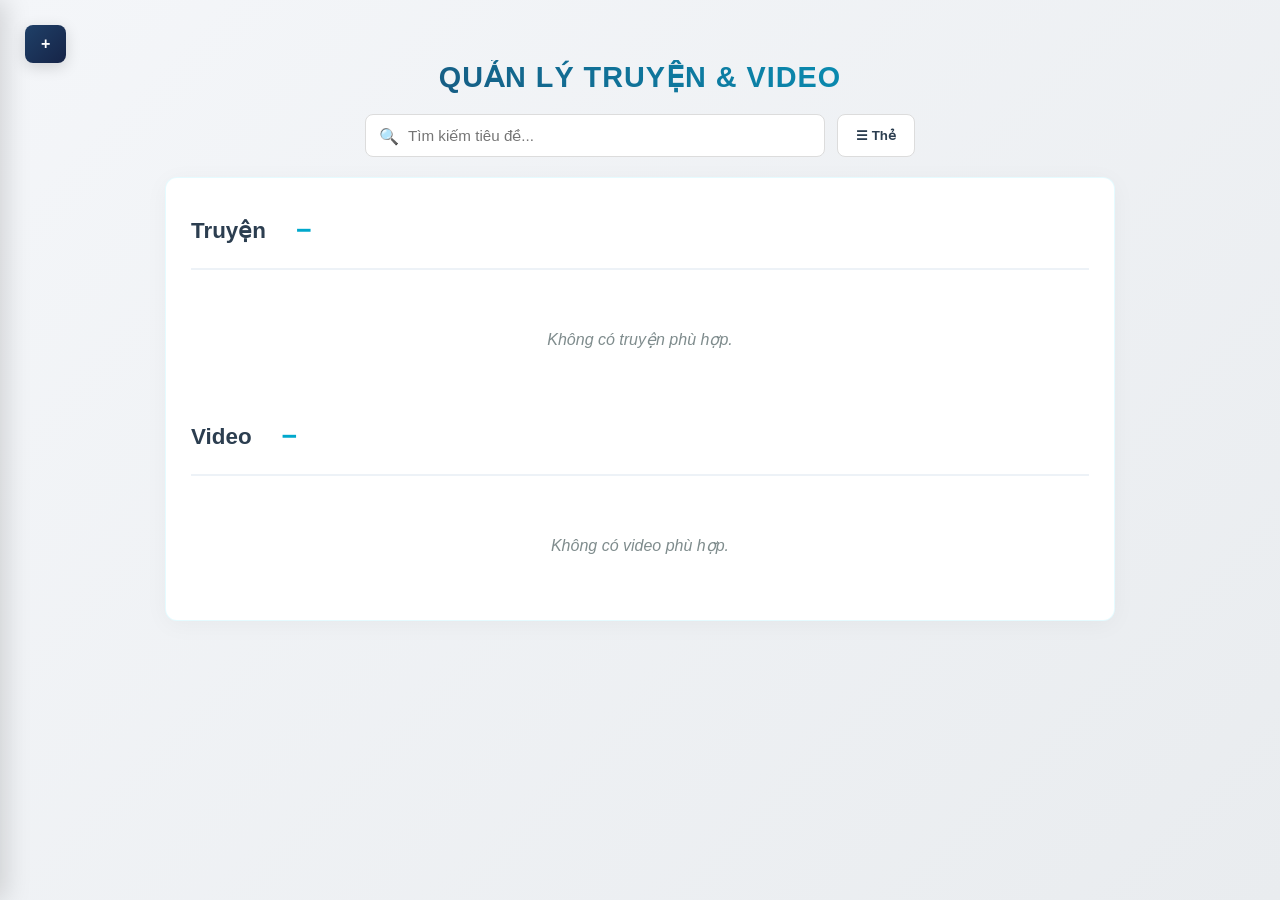
<file: index.html>
<!DOCTYPE html>
<html lang="vi">
<head>
  <meta charset="UTF-8">
  <meta name="viewport" content="width=device-width, initial-scale=1.0">
  <title>Quản lý Truyện & Video</title>
  <link rel="stylesheet" href="style.css">
</head>
<body>
  <!-- Nút 3 gạch mở Sidebar ở góc trên cùng bên trái -->
  <button class="menu-toggle-btn" onclick="toggleSidebar()" title="Mở menu thêm mới">+</button>

  <!-- THANH SIDEBAR CHỨA KHU VỰC NHẬP LIỆU -->
  <div id="sidebarForm" class="sidebar hidden-sidebar">
    <div class="sidebar-header">
      <h2>Nhập Thông Tin</h2>
      <button class="close-sidebar-btn" onclick="toggleSidebar()">✕</button>
    </div>
    <div class="input-group">
      <div class="input-row">
        <label>Tiêu đề:</label>
        <input type="text" id="linkTitle" placeholder="Nhập tiêu đề">
        
        <label>Đường dẫn URL:</label>
        <input type="url" id="linkUrl" placeholder="Nhập link URL">
        
        <label>Thẻ (Tags):</label>
        <div class="tag-input-container">
          <input type="text" id="linkTags" placeholder="Nhập hoặc chọn tag..." onfocus="showTagSuggestions()">
          <div id="tagSuggestionBox" class="tag-suggestion-box hidden"></div>
        </div>

        <label>Phân loại:</label>
        <select id="linkType">
          <option value="truyen">Truyện</option>
          <option value="video">Video</option>
        </select>
        
        <input type="file" id="linkImage" accept="image/*" style="display:none">
        <span id="imageSelectedText" style="color: #4CAF50; font-size: 0.9em; margin-top: 5px; display: block; text-align: center;"></span>
        <button type="button" class="upload-btn" onclick="document.getElementById('linkImage').click()">Chọn ảnh bìa</button>
        
        <button id="addOrUpdateBtn" onclick="addLink()">Thêm Link</button>
      </div>
    </div>
  </div>

  <!-- KHU VỰC CHÍNH HIỂN THỊ DANH SÁCH -->
  <div class="container">
    <header>
      <h1>Quản lý Truyện & Video</h1>
    </header>

    <div class="search-filter-wrapper">
      <div class="search-box-container">
        <span class="search-icon">🔍</span>
        <input type="text" id="searchInput" placeholder="Tìm kiếm tiêu đề..." oninput="renderLinks()">
      </div>
      <button class="filter-toggle-btn" onclick="toggleTagCloud()" title="Bộ lọc thẻ">☰ Thẻ</button>
    </div>

    <div id="tagContainer" class="tag-cloud hidden"></div>

    <div class="links-container">
      <div>
        <div style="display: flex; align-items: center; gap: 10px; margin-bottom: 20px; border-bottom: 2px solid #edf2f7; padding-bottom: 10px;">
          <h2 onclick="toggleSection('truyen')" style="margin-bottom: 0; border-bottom: none; padding-bottom: 0; cursor: pointer; display: flex; align-items: center;">
            Truyện <button class="toggle-btn" id="toggle-truyen">−</button>
          </h2>
          <span id="activeTag-truyen"></span>
        </div>
        <div id="truyenList"></div>
      </div>
      
      <div style="margin-top: 20px;">
        <div style="display: flex; align-items: center; gap: 10px; margin-bottom: 20px; border-bottom: 2px solid #edf2f7; padding-bottom: 10px;">
          <h2 onclick="toggleSection('video')" style="margin-bottom: 0; border-bottom: none; padding-bottom: 0; cursor: pointer; display: flex; align-items: center;">
            Video <button class="toggle-btn" id="toggle-video">+</button>
          </h2>
          <span id="activeTag-video"></span>
        </div>
        <div id="videoList"></div>
      </div>
    </div>
  </div>

  <!-- Thông báo trạng thái nhỏ ở đáy màn hình -->
  <div id="statusMessage" style="
    position: fixed;
    bottom: 20px;
    left: 50%;
    transform: translateX(-50%);
    background-color: rgba(76, 175, 80, 0.95);
    color: white;
    padding: 10px 20px;
    border-radius: 8px;
    display: none;
    z-index: 9999;
    font-weight: bold;
    box-shadow: 0 2px 10px rgba(0,0,0,0.3);
    text-align: center;
    max-width: 85%;
    width: auto;
  "></div>

  <script src="script.js"></script>
</body>
</html>
</file>
<file: style.css>
:root {
  /* Bảng màu chủ đề Trắng Bạc & Xanh Ngọc */
  --primary-color: #f4f6f9;       
  --secondary-color: #ffffff;     
  --input-bg-color: #eaeef3;      
  --accent-color: #00d2ff;        
  --accent-hover: #00a8cc;        
  --text-color: #2c3e50;          
  --text-muted: #7f8c8d;          
  --border-radius: 12px;          
  --shadow-glow: 0 0 12px rgba(0, 210, 255, 0.4); 
}

* {
  margin: 0;
  padding: 0;
  box-sizing: border-box;
  font-family: 'Segoe UI', Tahoma, Geneva, Verdana, sans-serif;
}

body {
  background-color: var(--primary-color);
  color: var(--text-color);
  min-height: 100vh;
  background-image: linear-gradient(135deg, #f4f6f9 0%, #e9ecef 100%);
}

/* NÚT 3 GẠCH DI CHUYỂN THEO TRANG KHI CUỘN */
.menu-toggle-btn {
  position: absolute;       
  top: 25px;                
  left: 25px;
  z-index: 1000;
  padding: 10px 16px;
  font-size: 1em;
  background: linear-gradient(135deg, #1f4068 0%, #162447 100%);
  box-shadow: 0 4px 15px rgba(0,0,0,0.15);
  border-radius: 8px;
  color: white;
  cursor: pointer;
  font-weight: bold;
}

@media (max-width: 480px) {
  .menu-toggle-btn {
    top: 15px;
    left: 10px;
  }
}

/* THANH SIDEBAR ẨN/HIỆN */
.sidebar {
  position: fixed;  
  top: 0;
  left: 0;
  width: 320px;
  height: 100vh;
  background-color: var(--secondary-color);
  box-shadow: 5px 0 25px rgba(0, 0, 0, 0.15);
  z-index: 2000;
  padding: 20px;
  display: flex;
  flex-direction: column;
  transition: transform 0.3s cubic-bezier(0.25, 0.8, 0.25, 1);
  overflow-y: auto;
  
  /* TỐI ƯU CHO MOBILE Ở ĐÂY */
  will-change: transform;
  transform: translate3d(0, 0, 0); 
  -webkit-overflow-scrolling: touch; /* Giúp cuộn sidebar trên iOS mượt */
}

.hidden-sidebar {
  transform: translate3d(-100%, 0, 0);
}

.sidebar-header {
  display: flex;
  justify-content: space-between;
  align-items: center;
  margin-bottom: 20px;
  border-bottom: 2px solid #f0f3f6;
  padding-bottom: 10px;
}

.sidebar-header h2 {
  font-size: 1.25em;
  color: #1f4068;
}

.close-sidebar-btn {
  background: none;
  color: #aaa;
  font-size: 1.3em;
  padding: 5px;
  box-shadow: none;
  border: none;
  cursor: pointer;
}
.close-sidebar-btn:hover {
  color: #ff4444;
}

.input-group {
  background: none;
  border: none;
  padding: 0;
  box-shadow: none;
}

.input-row {
  display: flex;
  flex-direction: column;
  gap: 12px;
}

.input-row label {
  font-size: 0.85em;
  font-weight: bold;
  color: var(--text-muted);
  margin-bottom: -4px;
}

input, select {
  width: 100%;
  padding: 11px 14px;
  border-radius: 8px;
  border: 1px solid #dcdcdc;
  background-color: var(--input-bg-color);
  color: var(--text-color);
  font-size: 0.95em;
  transition: all 0.3s ease;
}

input:focus, select:focus {
  outline: none;
  border-color: var(--accent-color);
  background-color: #ffffff;
  box-shadow: var(--shadow-glow);
}

button {
  padding: 12px 20px;
  border-radius: 8px;
  border: none;
  background: linear-gradient(135deg, var(--accent-color) 0%, #00bcff 100%);
  color: white;
  cursor: pointer;
  transition: all 0.3s ease;
  font-weight: bold;
  box-shadow: 0 4px 10px rgba(0, 210, 255, 0.2);
}

button:hover {
  transform: translateY(-2px);
  box-shadow: var(--shadow-glow);
  filter: brightness(1.05);
}

.upload-btn {
  background: #f0f3f6;
  color: var(--text-color);
  border: 1px solid #dcdcdc;
  box-shadow: none;
}
.upload-btn:hover {
  background: #e2e8f0;
  color: #000;
}

#addOrUpdateBtn {
  background: linear-gradient(135deg, #00d2ff 0%, #0099ff 100%);
  margin-top: 10px;
}

.tag-input-container {
  position: relative;
  width: 100%;
}

/* HỘP GỢI Ý TAG */
.tag-suggestion-box {
  position: absolute;
  top: 105%;
  left: 0;
  right: 0;
  background-color: var(--secondary-color);
  border: 1px solid rgba(0, 210, 255, 0.3);
  border-radius: 8px;
  padding: 8px;
  max-height: 120px;
  overflow-y: auto;
  z-index: 2100;
  display: flex;
  flex-wrap: wrap;
  gap: 6px;
  box-shadow: 0 6px 18px rgba(0, 0, 0, 0.08);
}

.tag-suggestion-box.hidden {
  display: none;
}

.suggest-tag-btn {
  background-color: #f0f3f6;
  color: var(--text-color);
  border: 1px solid #dcdcdc;
  padding: 4px 10px;
  border-radius: 6px;
  font-size: 0.85em;
  box-shadow: none;
}
.suggest-tag-btn:hover {
  background: var(--accent-color);
  color: white;
  border-color: var(--accent-color);
}

.container {
  max-width: 1000px;
  margin: 0 auto;
  padding: 60px 25px 25px 25px; 
}

header {
  text-align: center;
  margin-bottom: 20px;
}

header h1 {
  font-size: 1.8em;
  color: var(--text-color);
  font-weight: 800;
  text-transform: uppercase;
  letter-spacing: 1px;
  background: linear-gradient(45deg, #1f4068, var(--accent-hover));
  -webkit-background-clip: text;
  -webkit-text-fill-color: transparent;
}

.links-container {
  background-color: var(--secondary-color);
  border-radius: var(--border-radius);
  padding: 25px;
  box-shadow: 0 4px 25px rgba(0, 0, 0, 0.04);
  border: 1px solid rgba(0, 210, 255, 0.1);
}

.links-container h2 {
  font-size: 1.4em;
  color: #2c3e50;
  border-bottom: 2px solid #edf2f7;
  padding-bottom: 10px;
  margin-bottom: 20px;
  display: flex;
  align-items: center;
}

/* THANH TÌM KIẾM VÀ BỘ LỌC */
.search-filter-wrapper {
  display: flex;
  justify-content: center;
  align-items: stretch;
  gap: 12px;
  margin-bottom: 20px;
  max-width: 550px;
  margin-left: auto;
  margin-right: auto;
  width: 100%;
}

.search-box-container {
  position: relative;
  flex-grow: 1;
}

.search-icon {
  position: absolute;
  left: 14px;
  top: 50%;
  transform: translateY(-50%);
  color: var(--text-muted);
  pointer-events: none;
}

.search-box-container input {
  width: 100%;
  height: 100%;
  padding: 12px 15px 12px 42px;
  border-radius: 8px;
  border: 1px solid #dcdcdc;
  background-color: var(--secondary-color);
  color: var(--text-color);
}

.filter-toggle-btn {
  background: #ffffff;
  color: var(--text-color);
  border: 1px solid #dcdcdc;
  border-radius: 8px;
  padding: 0 18px;
  box-shadow: none;
}
.filter-toggle-btn:hover {
  background-color: #f8f9fa;
  border-color: var(--accent-color);
  color: var(--accent-hover);
}

/* Đám mây Thẻ chọn bộ lọc */
.tag-cloud {
  display: flex;
  flex-wrap: wrap;
  gap: 8px;
  margin-bottom: 25px;
  padding: 12px;
  background-color: rgba(0, 210, 255, 0.04);
  border-radius: 8px;
  justify-content: center;
  border: 1px dashed rgba(0, 210, 255, 0.3);
}

.tag-cloud.hidden {
  display: none;
}

.tag-btn {
  background-color: #ffffff;
  color: var(--text-color);
  padding: 6px 14px;
  border-radius: 20px;
  font-size: 0.85em;
  border: 1px solid #dcdcdc;
  box-shadow: none;
}
.tag-btn:hover {
  transform: scale(1.05);
}
.tag-btn.active {
  background: linear-gradient(135deg, var(--accent-color) 0%, #00a8cc 100%);
  color: white;
  border-color: var(--accent-color);
  box-shadow: var(--shadow-glow);
}

.links-list-wrapper {
  display: grid;
  grid-template-columns: repeat(auto-fill, minmax(160px, 1fr));
  gap: 16px;
  padding-top: 10px;
  justify-content: center;
  max-width: 100%;
}

.link-item {
  background-color: var(--secondary-color);
  border: 1px solid #eef2f5;
  border-radius: var(--border-radius);
  padding: 10px;
  display: flex;
  flex-direction: column;
  align-items: center;
  text-align: center;
  position: relative;
  box-shadow: 0 4px 12px rgba(0,0,0,0.02);
  transition: all 0.3s ease;
  height: 100%;
}
.link-item:hover {
  transform: translateY(-5px);
  box-shadow: 0 6px 18px rgba(0, 210, 255, 0.15);
  border-color: rgba(0, 210, 255, 0.4);
}

.link-info {
  width: 100%;
  display: flex;
  flex-direction: column;
  align-items: center;
  flex-grow: 1;
}

.link-title {
  font-weight: 700;
  font-size: 0.95em;
  line-height: 1.3;
  color: #1a2a3a;
  margin-bottom: 6px;
  display: -webkit-box;
  -webkit-line-clamp: 2;
  -webkit-box-orient: vertical;
  overflow: hidden;
  height: 2.6em;
}

.entry-thumbnail {
  width: 100%;
  height: 210px;
  object-fit: cover;
  border-radius: 8px;
  margin-bottom: 8px;
  box-shadow: 0 4px 10px rgba(0,0,0,0.1);
  border: 2px solid #ffffff;
  background-color: #eaeef3;
  image-rendering: -webkit-optimize-contrast; /* Tối ưu hiển thị ảnh nét hơn */
}

.view-btn {
  width: 100%;
  padding: 6px 0;
  font-size: 0.8em;
  margin-top: auto;
  background: linear-gradient(135deg, #2196F3 0%, #0b7dda 100%);
  box-shadow: 0 4px 10px rgba(33, 150, 243, 0.2);
}

.link-type {
  display: inline-block;
  padding: 2px 6px;
  border-radius: 4px;
  font-size: 0.7em;
  font-weight: bold;
  text-transform: uppercase;
  background-color: #e3fcef;
  color: #00a854;
  border: 1px solid #c6f6d5;
  margin-bottom: 6px;
}

.item-meta-row {
  display: flex;
  flex-wrap: wrap;
  align-items: center;
  justify-content: center;
  gap: 6px;
  margin-bottom: 8px;
  width: 100%;
}

.item-tags-wrapper {
  position: relative;
  display: inline-flex;
  align-items: center;
  gap: 5px;
}

.item-tags {
  display: flex;
  flex-wrap: wrap;
  gap: 6px;
  max-height: 26px;
  overflow: hidden;
  transition: max-height 0.2s ease;
}
.item-tags.expanded {
  max-height: 200px;
}

.item-tag {
  background-color: rgba(0, 210, 255, 0.1);
  color: #0088cc;
  font-size: 0.75em;
  padding: 2px 6px;
  border-radius: 4px;
  font-weight: 600;
  border: 1px solid rgba(0, 210, 255, 0.2);
}

.tag-indicator-btn {
  background-color: #ff9800;
  color: white;
  font-size: 0.7em;
  width: 16px;
  height: 16px;
  border-radius: 50%;
  display: inline-flex;
  align-items: center;
  justify-content: center;
  font-weight: bold;
  border: none;
}

.link-actions {
  display: flex;
  gap: 6px;
  width: 100%;
  margin-top: 6px;
}
.link-actions button {
  flex: 1;
  padding: 5px 0;
  font-size: 0.78em;
  box-shadow: none;
}
.link-actions .edit-btn {
  background: #ff9800;
}
.link-actions .delete-btn-custom {
  background: #ff4444;
}

.empty-state {
  text-align: center;
  padding: 40px;
  color: var(--text-muted);
  font-style: italic;
}

.toggle-btn {
  background: none;
  border: none;
  color: var(--accent-hover);
  font-size: 1.2em;
  cursor: pointer;
  margin-left: 10px;
  box-shadow: none;
}

#statusMessage {
  box-shadow: 0 4px 15px rgba(0, 210, 255, 0.25);
  border: 1px solid rgba(255, 255, 255, 0.2);
}

@media (max-width: 480px) {
  .menu-toggle-btn {
    top: 15px;
    left: 10px;
    padding: 6px 10px;       
    font-size: 0.85em;        
    border-radius: 6px;       
  }
  .container {
    padding: 60px 10px 10px 10px !important; 
  }
  .sidebar {
    width: 280px; 
  }
  .links-container {
    padding: 12px !important;
    width: 100% !important;
  }
  .links-list-wrapper {
    grid-template-columns: repeat(2, 1fr) !important; 
    gap: 8px !important; 
    width: 100% !important;
  }
  .entry-thumbnail {
    height: 150px;
  }
}

.selected-badge-tag {
  background: linear-gradient(135deg, var(--accent-color) 0%, #00a8cc 100%);
  color: white;
  font-size: 0.75em;
  padding: 4px 10px;
  border-radius: 20px;
  font-weight: 600;
  box-shadow: var(--shadow-glow);
  display: inline-flex;
  align-items: center;
  gap: 6px;
  touch-action: none; 
  user-select: none;
  will-change: transform, opacity;
}

@media (max-width: 480px) {
  .selected-badge-tag b {
    display: none !important;
  }
  .selected-badge-tag {
    padding: 6px 14px;
    font-size: 0.85em;
  }
}

.selected-badge-tag b {
  cursor: pointer;
  color: #ff4444;
  background: white;
  width: 20px;          
  height: 20px;         
  display: inline-flex;
  align-items: center;
  justify-content: center;
  border-radius: 50%;
  font-size: 0.85em;    
  font-weight: bold;    
  transition: all 0.2s;
}

@keyframes fadeIn {
  from { opacity: 0; transform: scale(0.9); }
  to { opacity: 1; transform: scale(1); }
}
</file>
